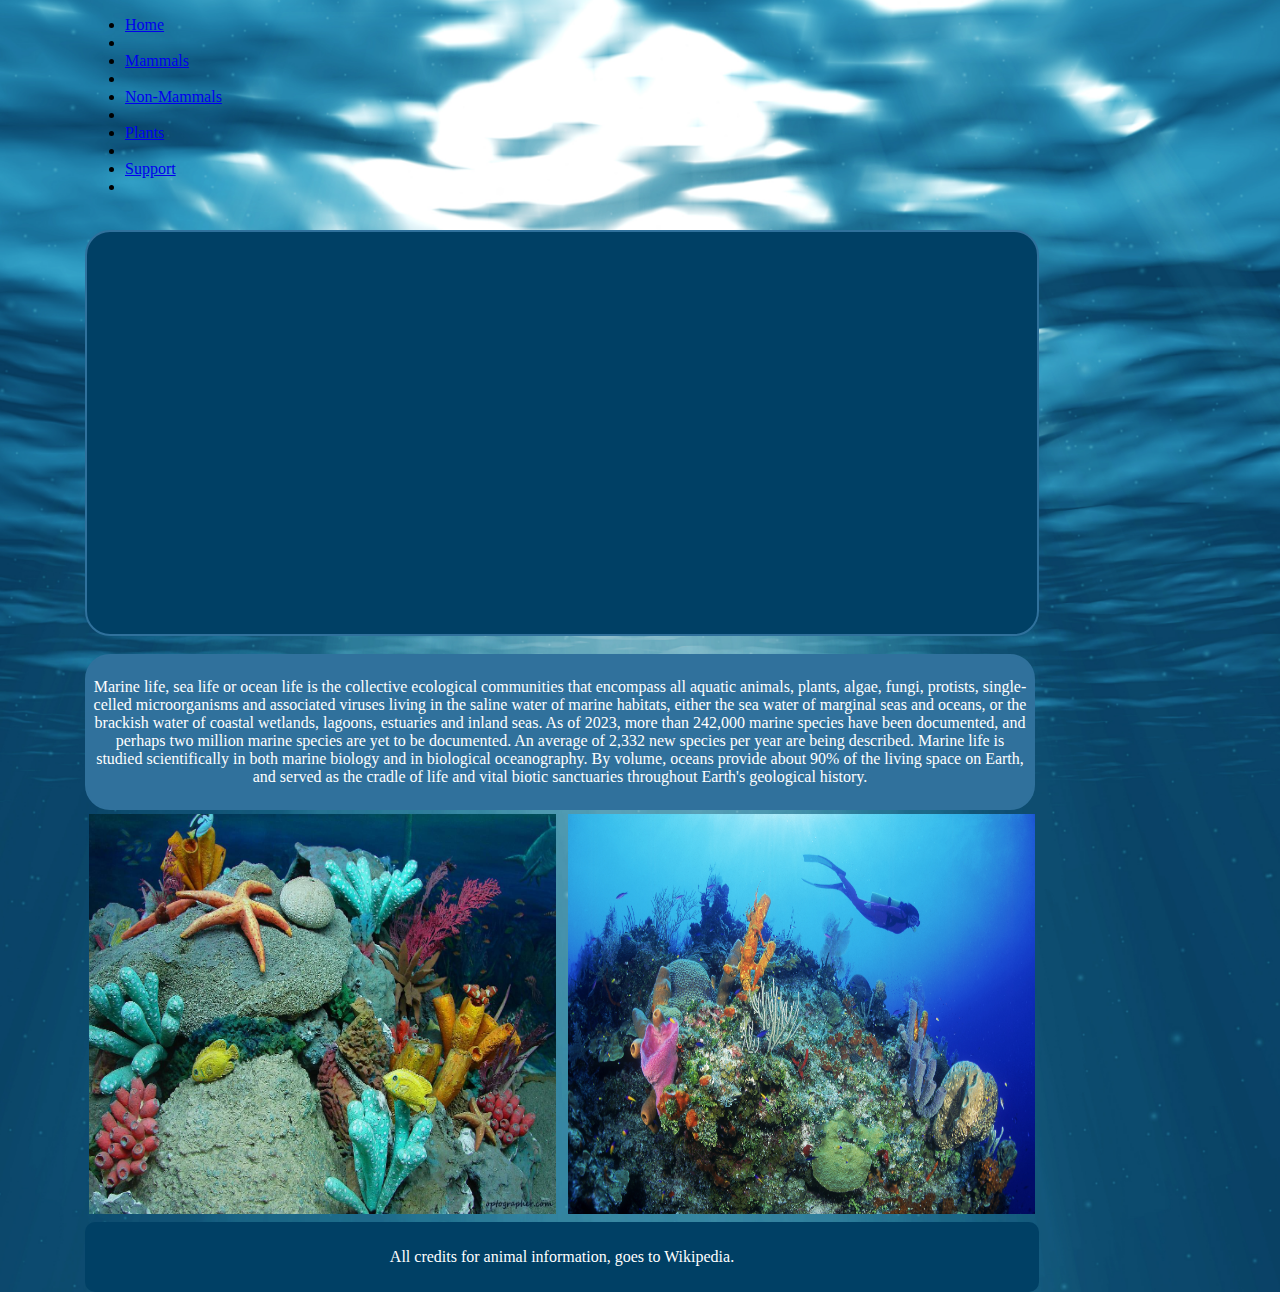
<file: index.html>
<!DOCTYPE html>
<html lang="en">
<head>
<link rel="stylesheet" href="Css.css">
<title>Home</title> <meta charset="UTF-8">
    <meta name="viewport" content="width=device-width, initial-scale=1.0">
</head>

<body>
<header>
<nav>
<ul>
<li><a href="file:///C:/Users/28johnca/Desktop/Final/MarineBio.html"> Home</a> <li>
<li><a href="file:///C:/Users/28johnca/Desktop/Final/Mammals.html"> Mammals</a> <li>
<li><a href="file:///C:/Users/28johnca/Desktop/Final/Non-mammals.html"> Non-Mammals</a> <li>
<li><a href="file:///C:/Users/28johnca/Desktop/Final/Plants.html"> Plants</a> <li>
<li><a href="file:///C:/Users/28johnca/Desktop/Final/Support.html"> Support</a> <li>
</ul>
</nav>
</header>
<br>
<div class="home">
<iframe id="media_player" src="https://www.youtube.com/embed/QCL7VXuO35g" width="608" height="402" allowfullscreen webkitallowfullscreen mozAllowFullScreen allow="autoplay *; fullscreen *; encrypted-media *" frameborder="0" title="Media Player"></iframe>
</div>
<br>
<main>
<article>
<p>Marine life, sea life or ocean life is the collective ecological communities that encompass all aquatic animals, plants, algae, fungi, protists, single-celled microorganisms and associated viruses living in the saline water of marine habitats, either the sea water of marginal seas and oceans, or the brackish water of coastal wetlands, lagoons, estuaries and inland seas. As of 2023, more than 242,000 marine species have been documented, and perhaps two million marine species are yet to be documented. An average of 2,332 new species per year are being described. Marine life is studied scientifically in both marine biology and in biological oceanography.
By volume, oceans provide about 90% of the living space on Earth, and served as the cradle of life and vital biotic sanctuaries throughout Earth's geological history. </p>
</article>
<img src="HomeImage2.jpg" alt="ocean image with vibrant and colorful fish and coral." width="467" height="400">
<img src="HomeMain.jpg" alt="ocean Image of fish and other sea critters." width="467" height="400">
</main>
<footer>
<p>All credits for animal information, goes to Wikipedia.</p>
</footer>
</body>
</html>
</file>
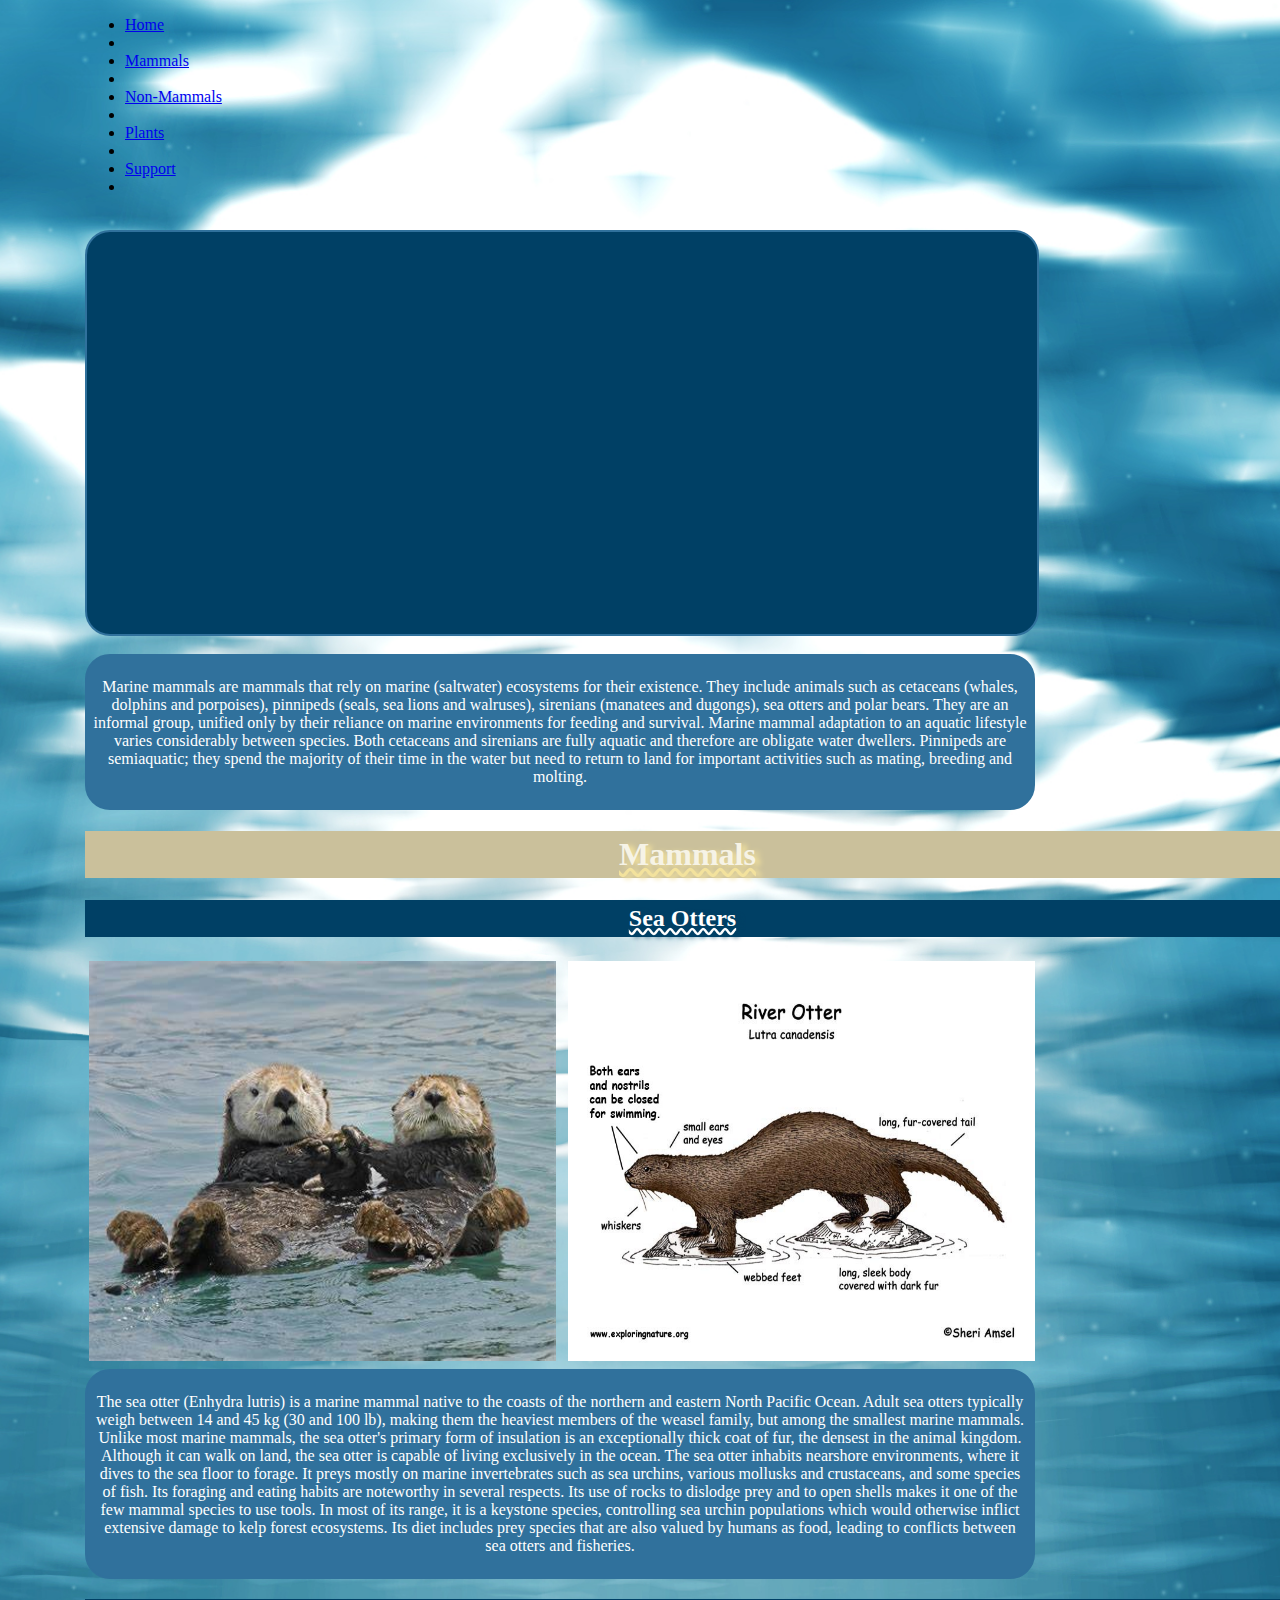
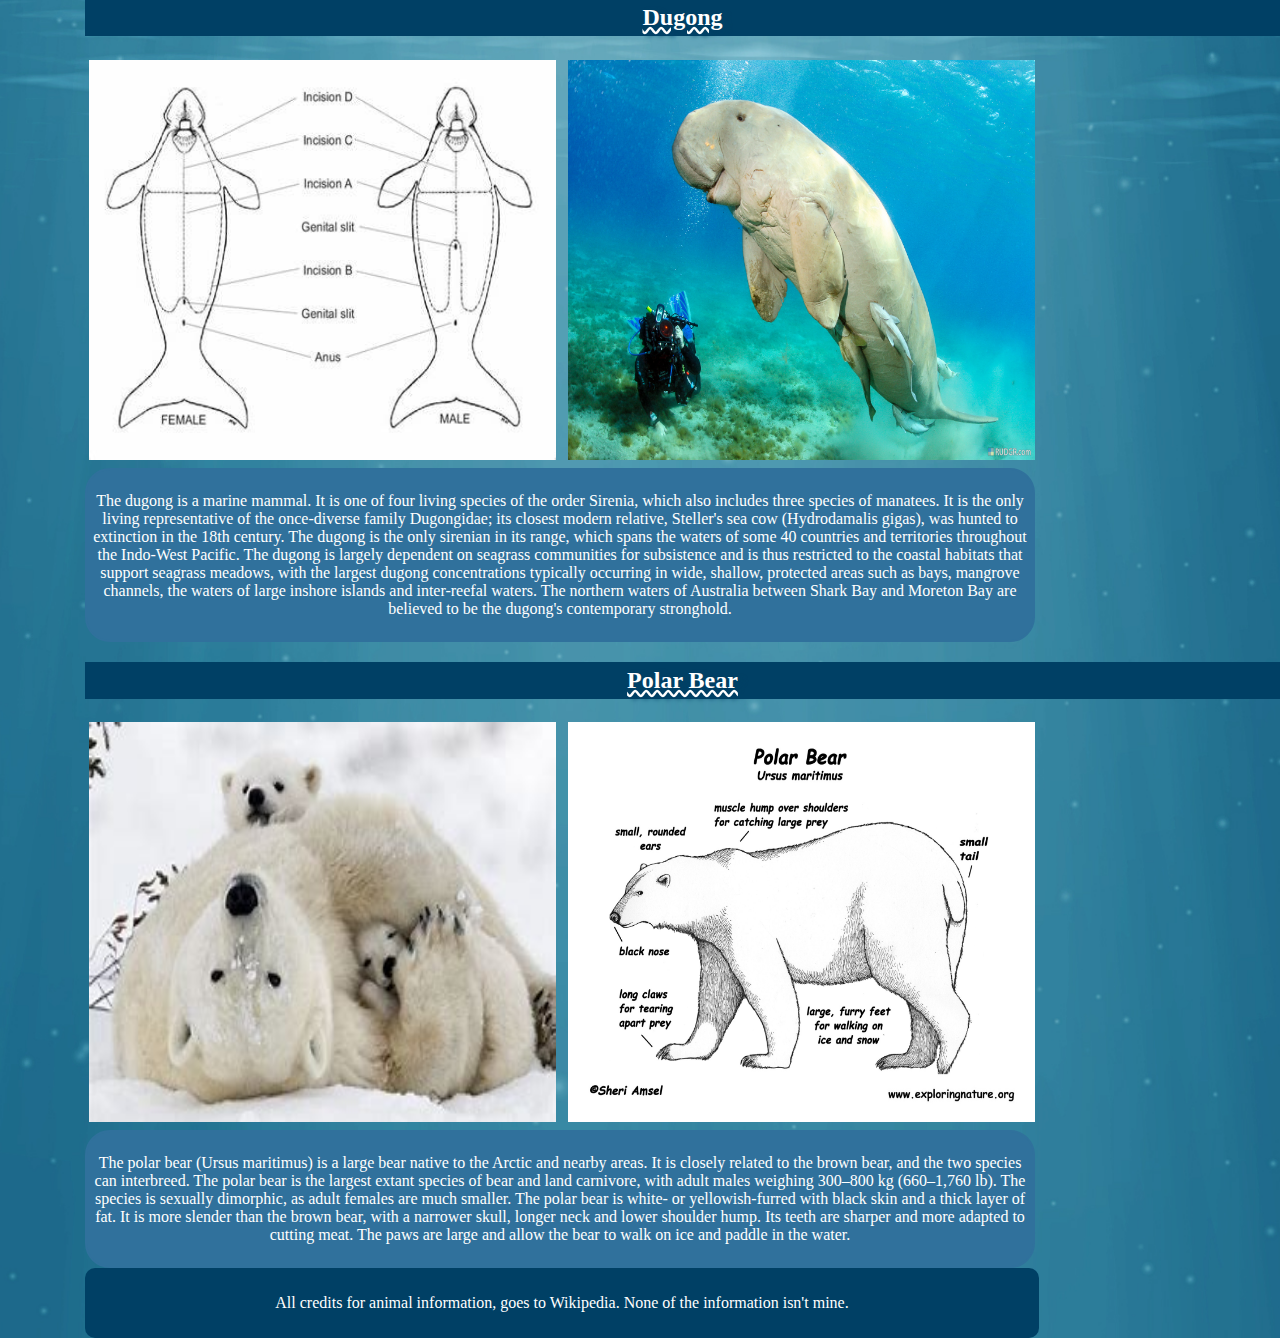
<file: Mammals.html>
<!DOCTYPE html>
<html lang="en">
<head>
<link rel="stylesheet" href="Css.css">
<title> Mammals </title> <meta charset="UTF-8">
    <meta name="viewport" content="width=device-width, initial-scale=1.0">
</head>

<body>
<header>
<nav>
<ul>
<li><a href="https://calleighj201011111.github.io/MarineBioFinal/"> Home</a> <li>
<li><a href="https://calleighj201011111.github.io/MarineBioFinal/Mammals"> Mammals</a> <li>
<li><a href="https://calleighj201011111.github.io/MarineBioFinal/Non-mammals"> Non-Mammals</a> <li>
<li><a href="https://calleighj201011111.github.io/MarineBioFinal/Plants"> Plants</a> <li>
<li><a href="https://calleighj201011111.github.io/MarineBioFinal/Support"> Support</a> <li>
</ul>
</nav>
</header>
<br>
<div class="home">
<iframe id="media_player" src="https://www.youtube.com/embed/a6aHuWXrI_Q" width="608" height="402" allowfullscreen webkitallowfullscreen mozAllowFullScreen allow="autoplay *; fullscreen *; encrypted-media *" frameborder="0" title="Media Player"></iframe>
</div>
<br>
<article>
<p>Marine mammals are mammals that rely on marine (saltwater) ecosystems for their existence. They include animals such as cetaceans (whales, dolphins and porpoises), pinnipeds (seals, sea lions and walruses), sirenians (manatees and dugongs), sea otters and polar bears. They are an informal group, unified only by their reliance on marine environments for feeding and survival.
Marine mammal adaptation to an aquatic lifestyle varies considerably between species. Both cetaceans and sirenians are fully aquatic and therefore are obligate water dwellers. Pinnipeds are semiaquatic; they spend the majority of their time in the water but need to return to land for important activities such as mating, breeding and molting.</p>
</article>
<h1>Mammals</h1>
<main>
<h2>Sea Otters</h2>
<img src="otter1.jpg" alt="Picture of two otters floating in the water and holding hands." width="467" height="400">
<img src="otter2.jpg" alt="Diagram of a otters body" width="467" height="400">
<article>
<p>The sea otter (Enhydra lutris) is a marine mammal native to the coasts of the northern and eastern North Pacific Ocean. Adult sea otters typically weigh between 14 and 45 kg (30 and 100 lb), making them the heaviest members of the weasel family, but among the smallest marine mammals. Unlike most marine mammals, the sea otter's primary form of insulation is an exceptionally thick coat of fur, the densest in the animal kingdom. Although it can walk on land, the sea otter is capable of living exclusively in the ocean.
The sea otter inhabits nearshore environments, where it dives to the sea floor to forage. It preys mostly on marine invertebrates such as sea urchins, various mollusks and crustaceans, and some species of fish. Its foraging and eating habits are noteworthy in several respects. Its use of rocks to dislodge prey and to open shells makes it one of the few mammal species to use tools. In most of its range, it is a keystone species, controlling sea urchin populations which would otherwise inflict extensive damage to kelp forest ecosystems. Its diet includes prey species that are also valued by humans as food, leading to conflicts between sea otters and fisheries.</p>
</article>
<h2>Dugong</h2>
<img src="dugog2.jpg" alt="Diagram of a dugong ." width="467" height="400">
<img src="dugog1.jpg" alt="Picture of dugong swimming with a diver" width="467" height="400">
<article>
<p>The dugong is a marine mammal. It is one of four living species of the order Sirenia, which also includes three species of manatees. It is the only living representative of the once-diverse family Dugongidae; its closest modern relative, Steller's sea cow (Hydrodamalis gigas), was hunted to extinction in the 18th century.

The dugong is the only sirenian in its range, which spans the waters of some 40 countries and territories throughout the Indo-West Pacific. The dugong is largely dependent on seagrass communities for subsistence and is thus restricted to the coastal habitats that support seagrass meadows, with the largest dugong concentrations typically occurring in wide, shallow, protected areas such as bays, mangrove channels, the waters of large inshore islands and inter-reefal waters. The northern waters of Australia between Shark Bay and Moreton Bay are believed to be the dugong's contemporary stronghold.</p></article>
<h2>Polar Bear</h2>
<img src="polar1.jpg" alt="Picture of a mom polar bear and her cubs." width="467" height="400">
<img src="polar2.jpg" alt="ocean Image of fish and other sea critters." width="467" height="400">
<article>
<p>The polar bear (Ursus maritimus) is a large bear native to the Arctic and nearby areas. It is closely related to the brown bear, and the two species can interbreed. The polar bear is the largest extant species of bear and land carnivore, with adult males weighing 300–800 kg (660–1,760 lb). The species is sexually dimorphic, as adult females are much smaller. The polar bear is white- or yellowish-furred with black skin and a thick layer of fat. It is more slender than the brown bear, with a narrower skull, longer neck and lower shoulder hump. Its teeth are sharper and more adapted to cutting meat. The paws are large and allow the bear to walk on ice and paddle in the water.</p>
</article>
</main>
<footer>
<p>All credits for animal information, goes to Wikipedia. None of the information isn't mine.</p>
</footer>
</body>
</html>
</file>
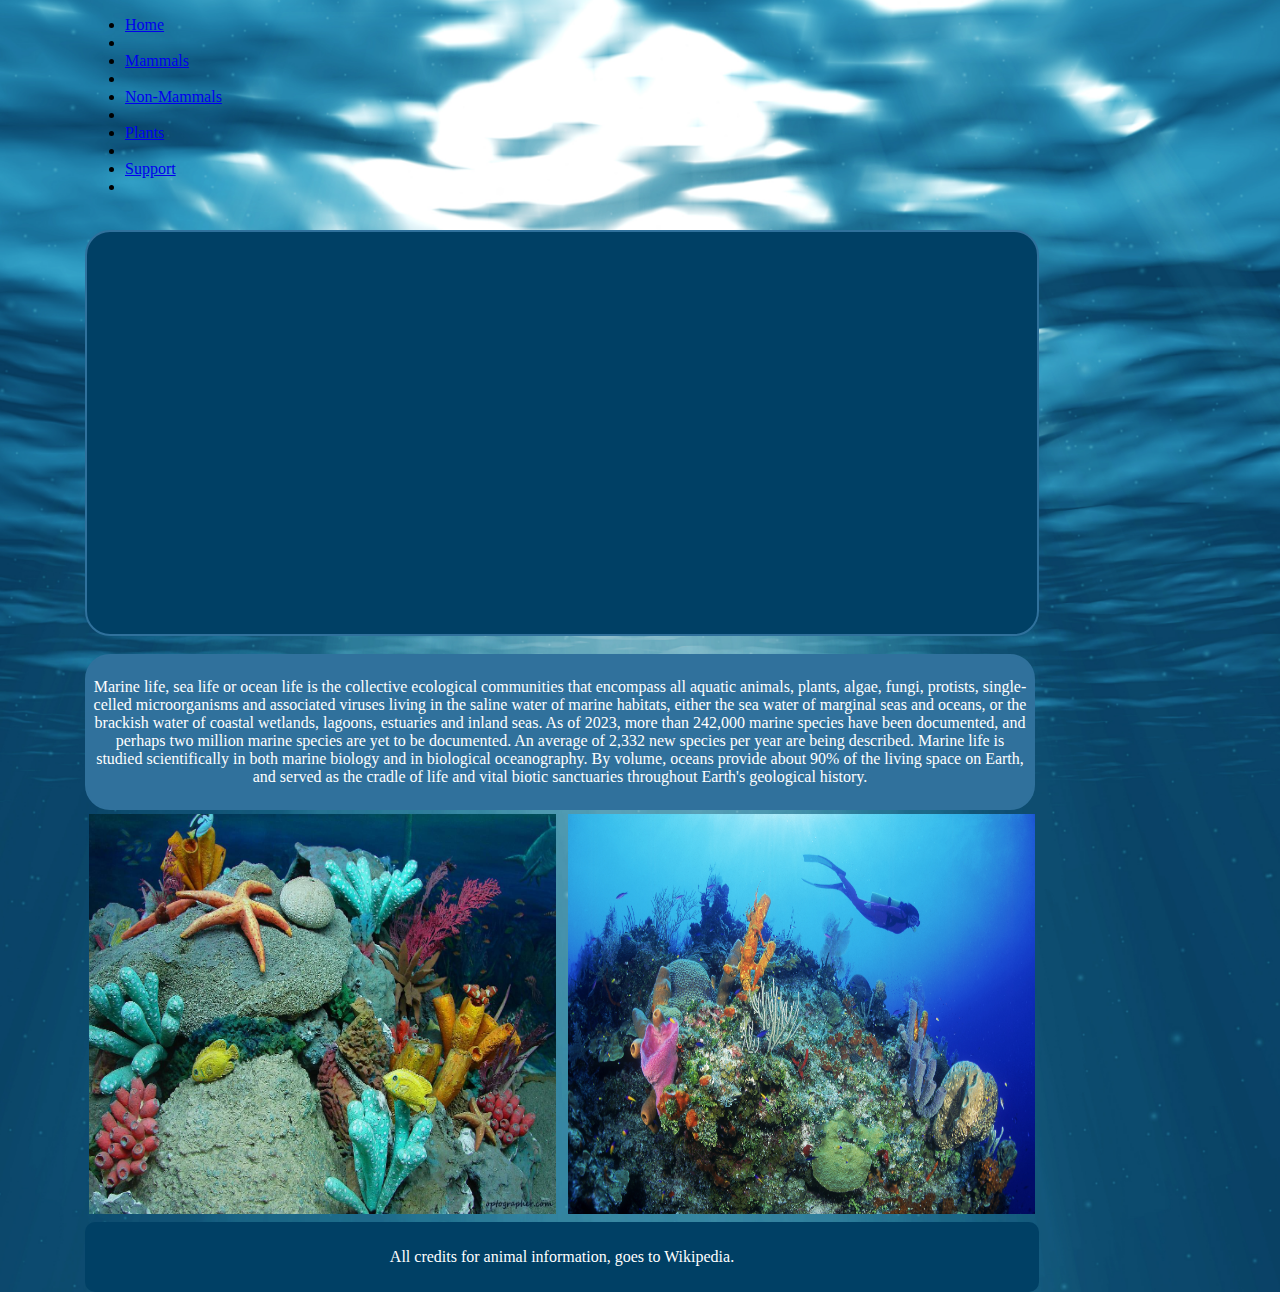
<file: MarineBio.html>
<!DOCTYPE html>
<html lang="en">
<head>
<link rel="stylesheet" href="Css.css">
<title>Home</title> <meta charset="UTF-8">
    <meta name="viewport" content="width=device-width, initial-scale=1.0">
</head>

<body>
<header>
<nav>
<ul>
<li><a href="file:///C:/Users/28johnca/Desktop/Final/MarineBio.html"> Home</a> <li>
<li><a href="file:///C:/Users/28johnca/Desktop/Final/Mammals.html"> Mammals</a> <li>
<li><a href="file:///C:/Users/28johnca/Desktop/Final/Non-mammals.html"> Non-Mammals</a> <li>
<li><a href="file:///C:/Users/28johnca/Desktop/Final/Plants.html"> Plants</a> <li>
<li><a href="file:///C:/Users/28johnca/Desktop/Final/Support.html"> Support</a> <li>
</ul>
</nav>
</header>
<br>
<div class="home">
<iframe id="media_player" src="https://www.youtube.com/embed/QCL7VXuO35g" width="608" height="402" allowfullscreen webkitallowfullscreen mozAllowFullScreen allow="autoplay *; fullscreen *; encrypted-media *" frameborder="0" title="Media Player"></iframe>
</div>
<br>
<main>
<article>
<p>Marine life, sea life or ocean life is the collective ecological communities that encompass all aquatic animals, plants, algae, fungi, protists, single-celled microorganisms and associated viruses living in the saline water of marine habitats, either the sea water of marginal seas and oceans, or the brackish water of coastal wetlands, lagoons, estuaries and inland seas. As of 2023, more than 242,000 marine species have been documented, and perhaps two million marine species are yet to be documented. An average of 2,332 new species per year are being described. Marine life is studied scientifically in both marine biology and in biological oceanography.
By volume, oceans provide about 90% of the living space on Earth, and served as the cradle of life and vital biotic sanctuaries throughout Earth's geological history. </p>
</article>
<img src="HomeImage2.jpg" alt="ocean image with vibrant and colorful fish and coral." width="467" height="400">
<img src="HomeMain.jpg" alt="ocean Image of fish and other sea critters." width="467" height="400">
</main>
<footer>
<p>All credits for animal information, goes to Wikipedia.</p>
</footer>
</body>
</html>
</file>
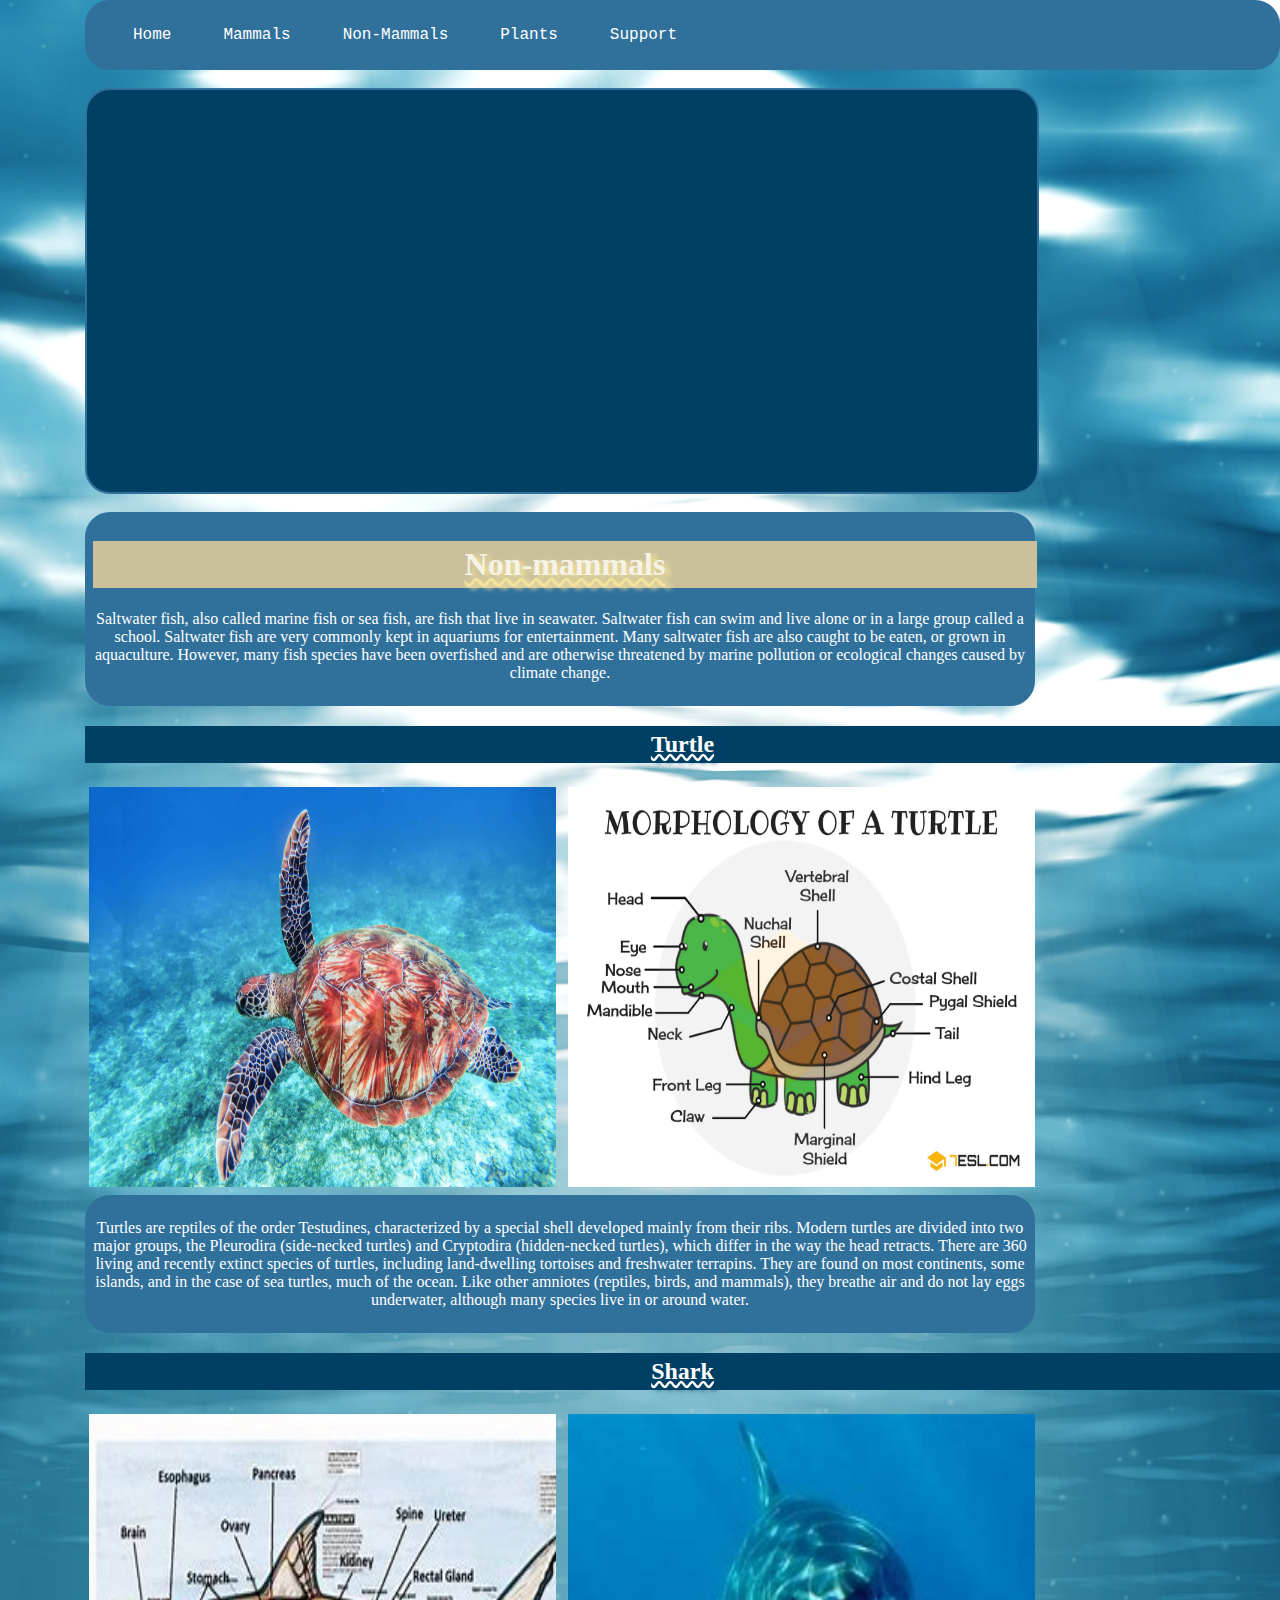
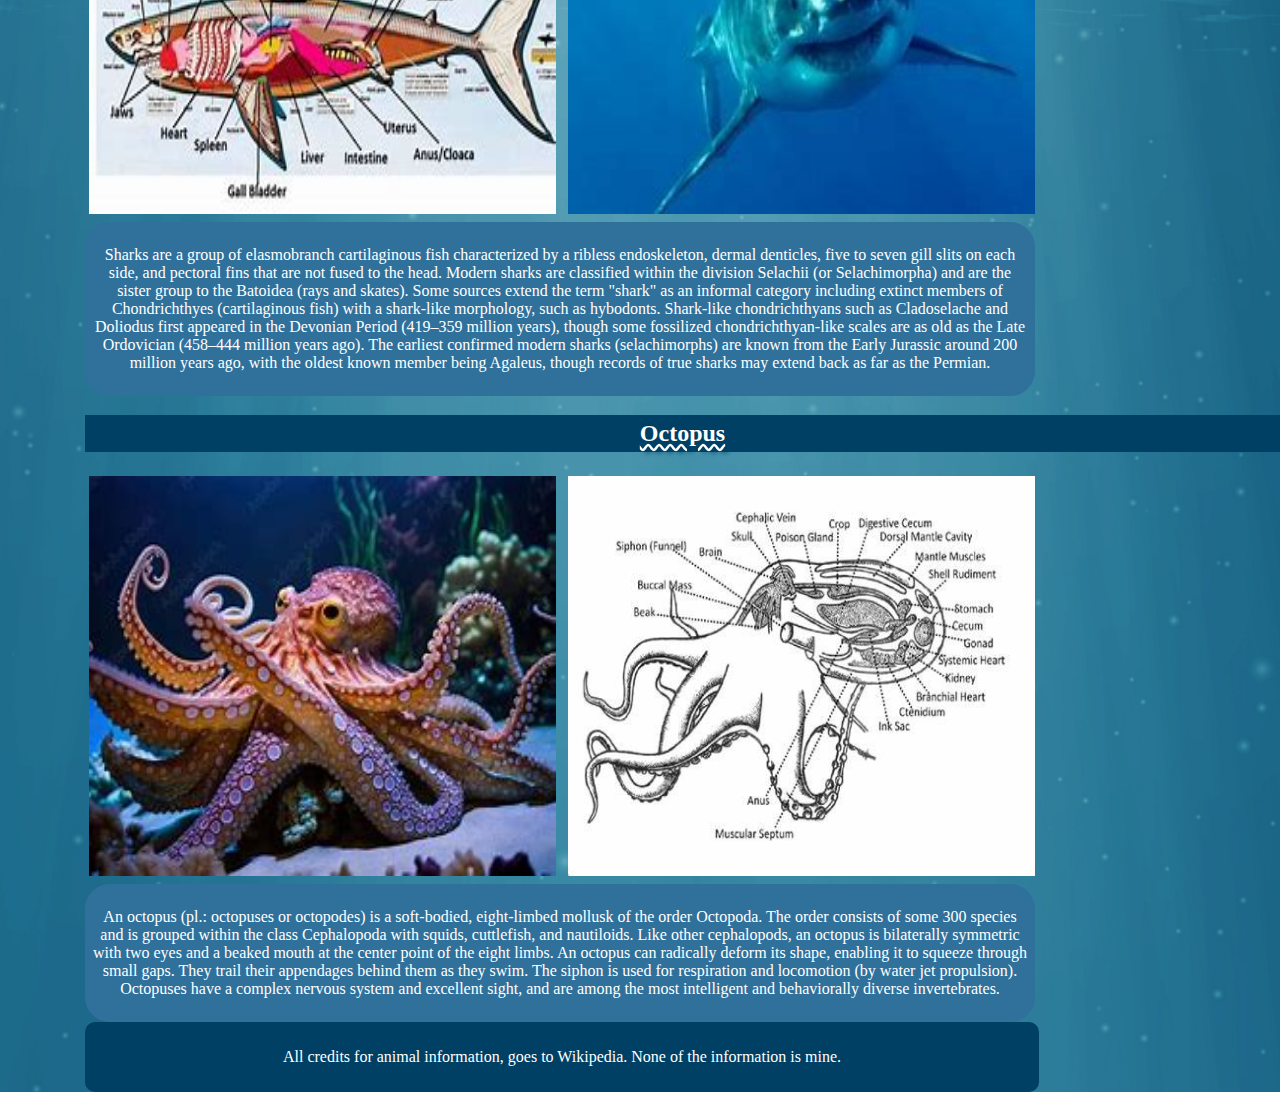
<file: Non-mammals.html>
<!DOCTYPE html>
<html lang="en">
<head>
<link rel="stylesheet" href="Css.css">
<title> Non-mammals </title>
<meta charset="UTF-8">
<meta name="viewport" content="width=device-width, initial-scale=1.0">
</head>

<body>
<header>
 <nav class="navbar">
      <input type="checkbox" id="menu-toggle" class="menu-toggle" />
      <label for="menu-toggle" class="menu-icon">&#9776;</label>
      <ul class="menu">
        <li><a href="https://calleighj201011111.github.io/MarineBioFinal/">Home</a></li>
        <li><a href="https://calleighj201011111.github.io/MarineBioFinal/Mammals">Mammals</a></li>
        <li><a href="https://calleighj201011111.github.io/MarineBioFinal/Non-mammals">Non-Mammals</a></li>
        <li><a href="https://calleighj201011111.github.io/MarineBioFinal/Plants">Plants</a></li>
        <li><a href="https://calleighj201011111.github.io/MarineBioFinal/Support">Support</a></li>
      </ul>
    </nav>
</header>
<br>
<div class="home">
    <iframe id="media_player" src="https://www.youtube.com/embed/TJ6lSSj81LE" width="608" height="402" allowfullscreen webkitallowfullscreen mozAllowFullScreen allow="autoplay *; fullscreen *; encrypted-media *" frameborder="0" title="Media Player"></iframe>
</div>
<br>
<main>
<article>
<h1>Non-mammals</h1>
<p>Saltwater fish, also called marine fish or sea fish, are fish that live in seawater. Saltwater fish can swim and live alone or in a large group called a school.

Saltwater fish are very commonly kept in aquariums for entertainment. Many saltwater fish are also caught to be eaten, or grown in aquaculture. However, many fish species have been overfished and are otherwise threatened by marine pollution or ecological changes caused by climate change.</p>
</article>
<h2>Turtle</h2>
<img src="turtle1.jpg" alt="Photo of a sea turtle swimming through the water." width="467" height="400">
<img src="turtle2.jpg" alt="Diagram of a turtle's body" width="467" height="400">
<article>
<p>Turtles are reptiles of the order Testudines, characterized by a special shell developed mainly from their ribs. Modern turtles are divided into two major groups, the Pleurodira (side-necked turtles) and Cryptodira (hidden-necked turtles), which differ in the way the head retracts. There are 360 living and recently extinct species of turtles, including land-dwelling tortoises and freshwater terrapins. They are found on most continents, some islands, and in the case of sea turtles, much of the ocean. Like other amniotes (reptiles, birds, and mammals), they breathe air and do not lay eggs underwater, although many species live in or around water.</p>
</article>
<h2>Shark</h2>
<img src="shark2.jpg" alt="Diagram of a generic shark." width="467" height="400">
<img src="shark1.jpg" alt="Picture of a shark swimming through the water." width="467" height="400">
<article>
<p>Sharks are a group of elasmobranch cartilaginous fish characterized by a ribless endoskeleton, dermal denticles, five to seven gill slits on each side, and pectoral fins that are not fused to the head. Modern sharks are classified within the division Selachii (or Selachimorpha) and are the sister group to the Batoidea (rays and skates). Some sources extend the term "shark" as an informal category including extinct members of Chondrichthyes (cartilaginous fish) with a shark-like morphology, such as hybodonts. Shark-like chondrichthyans such as Cladoselache and Doliodus first appeared in the Devonian Period (419–359 million years), though some fossilized chondrichthyan-like scales are as old as the Late Ordovician (458–444 million years ago). The earliest confirmed modern sharks (selachimorphs) are known from the Early Jurassic around 200 million years ago, with the oldest known member being Agaleus, though records of true sharks may extend back as far as the Permian.</p>
</article>
<h2>Octopus</h2>
<img src="octopus1.jpg" alt="Photo of an orange octopus on the sea floor surrounded by coral" width="467" height="400">
<img src="octopus2.jpg" alt="Diagram of an octopus's body (generic type/most common type of octopus)" width="467" height="400">
<article>
<p>An octopus (pl.: octopuses or octopodes) is a soft-bodied, eight-limbed mollusk of the order Octopoda. The order consists of some 300 species and is grouped within the class Cephalopoda with squids, cuttlefish, and nautiloids. Like other cephalopods, an octopus is bilaterally symmetric with two eyes and a beaked mouth at the center point of the eight limbs. An octopus can radically deform its shape, enabling it to squeeze through small gaps. They trail their appendages behind them as they swim. The siphon is used for respiration and locomotion (by water jet propulsion). Octopuses have a complex nervous system and excellent sight, and are among the most intelligent and behaviorally diverse invertebrates.</p>
</article>
</main>
<footer>
<p>All credits for animal information, goes to Wikipedia. None of the information is mine.</p>
</footer>
</body>
</html>
</file>
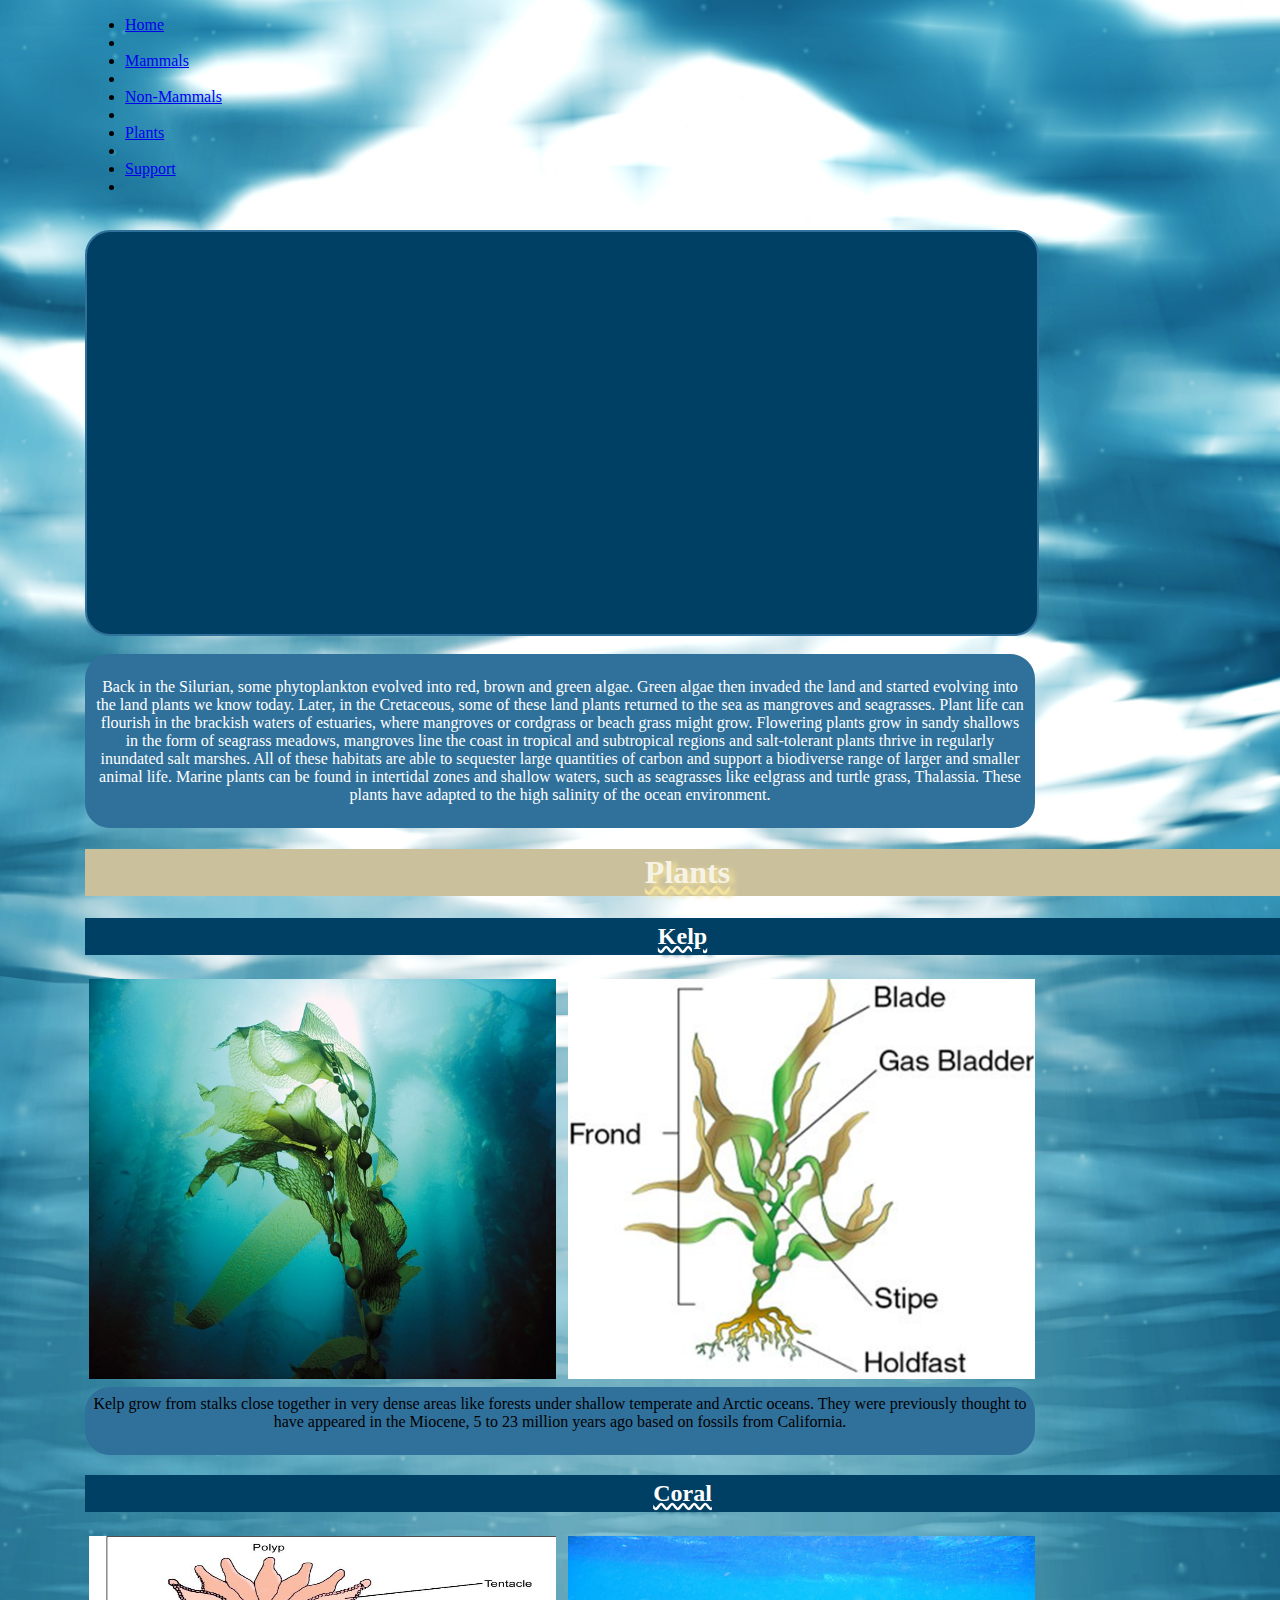
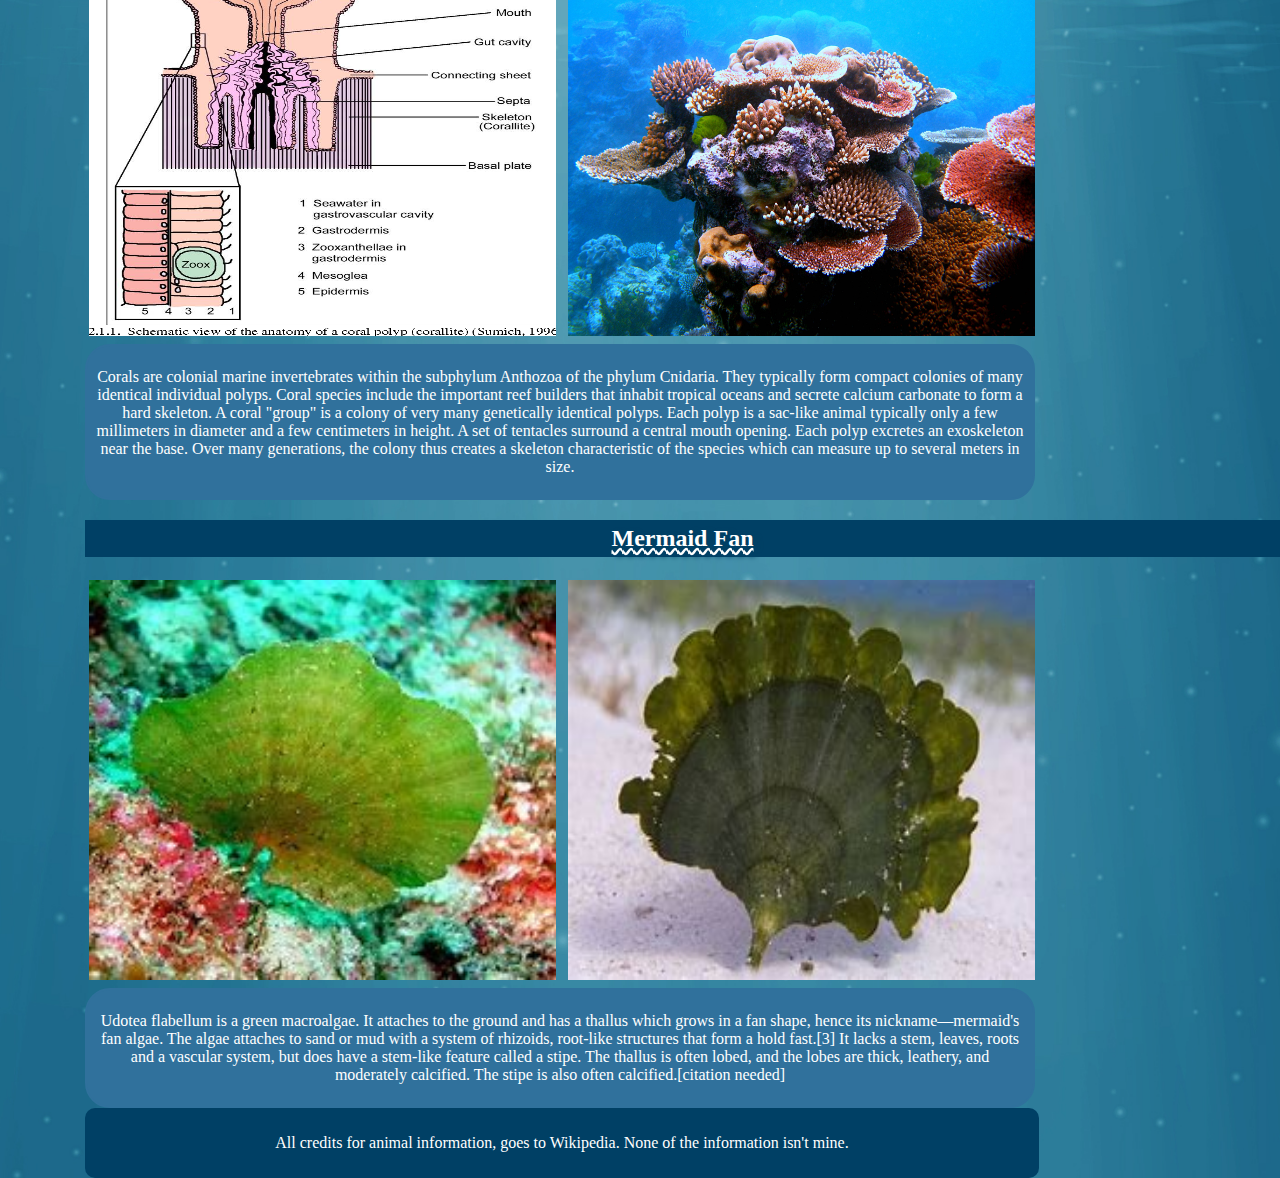
<file: Plants.html>
<!DOCTYPE html>
<html lang="en">
<head>
<link rel="stylesheet" href="Css.css">
<title> Plants</title> <meta charset="UTF-8">
    <meta name="viewport" content="width=device-width, initial-scale=1.0">
</head>

<body>
<header>
<nav>
<ul>
<li><a href="https://calleighj201011111.github.io/MarineBioFinal"> Home</a> <li>
<li><a href="https://calleighj201011111.github.io/MarineBioFinal/Mammals"> Mammals</a> <li>
<li><a href="https://calleighj201011111.github.io/MarineBioFinal/Non-mammals"> Non-Mammals</a> <li>
<li><a href="https://calleighj201011111.github.io/MarineBioFinal/Plants"> Plants</a> <li>
<li><a href="https://calleighj201011111.github.io/MarineBioFinal/Support"> Support</a> <li>
</ul>
</nav>
</header>
<br>
<div class="home">
<iframe id="media_player" src="https://www.youtube.com/embed/843Rpqza_6o" width="608" height="402" allowfullscreen webkitallowfullscreen mozAllowFullScreen allow="autoplay *; fullscreen *; encrypted-media *" frameborder="0" title="Media Player"></iframe>
</div>
<br>
<article>
<p>Back in the Silurian, some phytoplankton evolved into red, brown and green algae. Green algae then invaded the land and started evolving into the land plants we know today. Later, in the Cretaceous, some of these land plants returned to the sea as mangroves and seagrasses.
Plant life can flourish in the brackish waters of estuaries, where mangroves or cordgrass or beach grass might grow. Flowering plants grow in sandy shallows in the form of seagrass meadows, mangroves line the coast in tropical and subtropical regions and salt-tolerant plants thrive in regularly inundated salt marshes. All of these habitats are able to sequester large quantities of carbon and support a biodiverse range of larger and smaller animal life. Marine plants can be found in intertidal zones and shallow waters, such as seagrasses like eelgrass and turtle grass, Thalassia. These plants have adapted to the high salinity of the ocean environment.</p>
</article>
<main>
<h1>Plants</h1>

<h2>Kelp</h2>
<img src="kelp1.jpg" alt="Image of a strand of kelp in the ocean.." width="467" height="400">
<img src="kelp2.png" alt="Diagram of a corals anatomy (most common strand)" width="467" height="400">
<article>
Kelp grow from stalks close together in very dense areas like forests under shallow temperate and Arctic oceans. They were previously thought to have appeared in the Miocene, 5 to 23 million years ago based on fossils from California.</p>
</article>
<h2>Coral</h2>
<img src="coral2.png" alt="Digram of a coral (generic type)." width="467" height="400">
<img src="coral1.jpg" alt="Picture a colorful coral in the water" width="467" height="400">
<article>
<p>Corals are colonial marine invertebrates within the subphylum Anthozoa of the phylum Cnidaria. They typically form compact colonies of many identical individual polyps. Coral species include the important reef builders that inhabit tropical oceans and secrete calcium carbonate to form a hard skeleton.
A coral "group" is a colony of very many genetically identical polyps. Each polyp is a sac-like animal typically only a few millimeters in diameter and a few centimeters in height. A set of tentacles surround a central mouth opening. Each polyp excretes an exoskeleton near the base. Over many generations, the colony thus creates a skeleton characteristic of the species which can measure up to several meters in size.</p>
</article>
<h2>Mermaid Fan</h2>
<img src="mermaid1.jpg" alt="image of mermaid fan in the water." width="467" height="400">
<img src="mermaid2.jpg" alt="photo of mermaid fan out of water." width="467" height="400">
<article>
<p>Udotea flabellum is a green macroalgae. It attaches to the ground and has a thallus which grows in a fan shape, hence its nickname—mermaid's fan algae. The algae attaches to sand or mud with a system of rhizoids, root-like structures that form a hold fast.[3] It lacks a stem, leaves, roots and a vascular system, but does have a stem-like feature called a stipe. The thallus is often lobed, and the lobes are thick, leathery, and moderately calcified. The stipe is also often calcified.[citation needed]</p>
</article>
</main>
<footer>
<p>All credits for animal information, goes to Wikipedia. None of the information isn't mine.</p>
</footer>
</body>
</html>
</file>
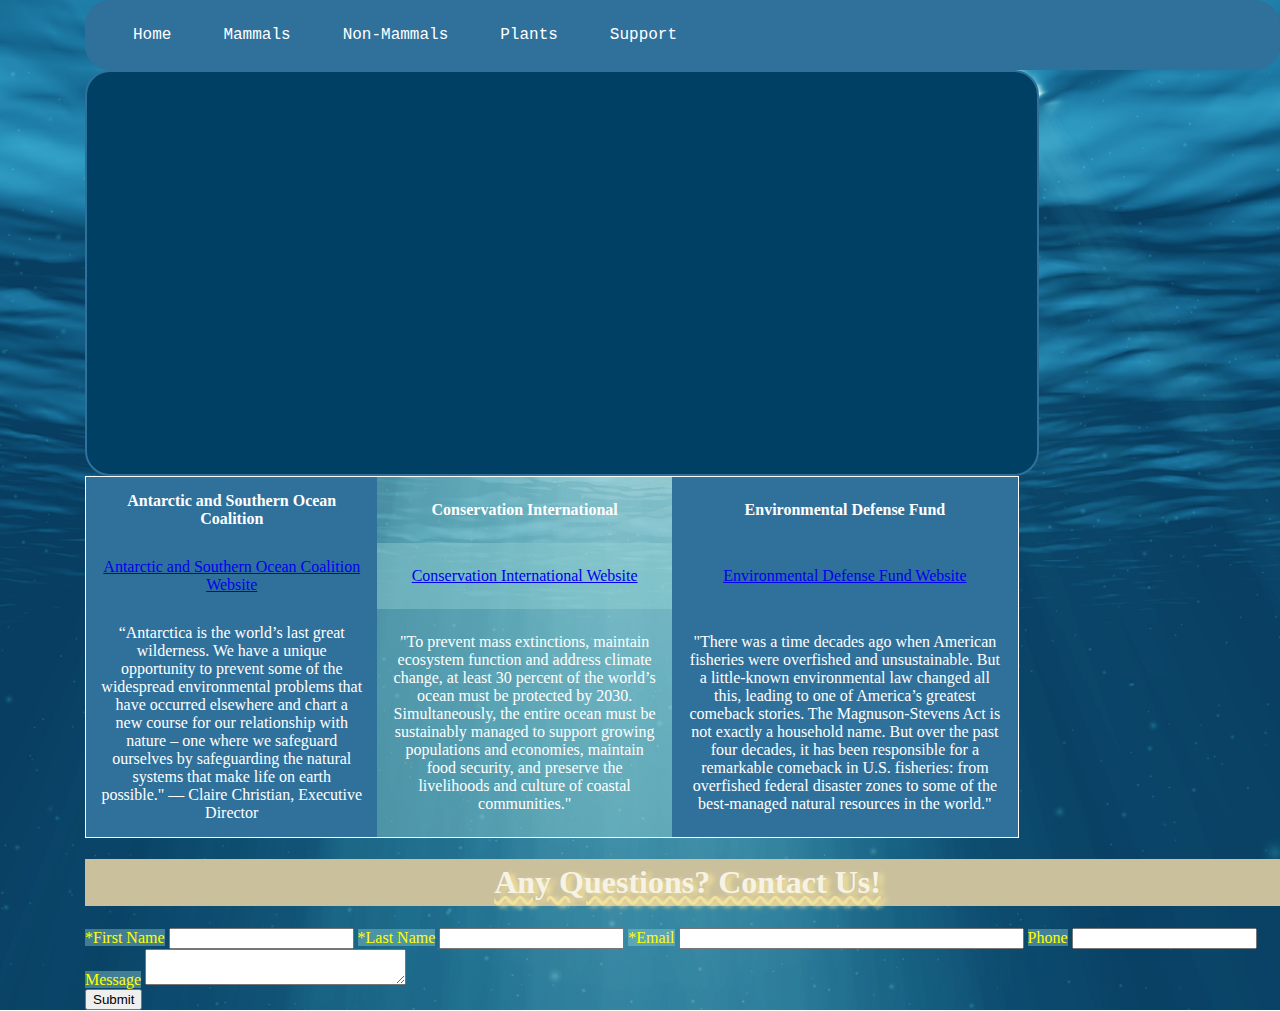
<file: Support.html>
<!DOCTYPE html>
<html lang="en">
<head>
<link rel="stylesheet" href="Css.css">
<title>Support</title>
<meta charset="UTF-8">
<meta name="viewport" content="width=device-width, initial-scale=1.0">
</head>

<body>
<header>
 <nav class="navbar">
      <input type="checkbox" id="menu-toggle" class="menu-toggle" />
      <label for="menu-toggle" class="menu-icon">&#9776;</label>
      <ul class="menu">
        <li><a href="https://calleighj201011111.github.io/MarineBioFinal/">Home</a></li>
        <li><a href="https://calleighj201011111.github.io/MarineBioFinal/Mammals">Mammals</a></li>
        <li><a href="https://calleighj201011111.github.io/MarineBioFinal/Non-mammals">Non-Mammals</a></li>
        <li><a href="https://calleighj201011111.github.io/MarineBioFinal/Plants">Plants</a></li>
        <li><a href="https://calleighj201011111.github.io/MarineBioFinal/Support">Support</a></li>
      </ul>
    </nav>
</header>

<div class="home">
    <iframe id="media_player" src="https://www.youtube.com/embed/Yomf5pBN8dY" width="608" height="402" allowfullscreen webkitallowfullscreen mozAllowFullScreen allow="autoplay *; fullscreen *; encrypted-media *" frameborder="0" title="Media Player"></iframe>
</div>

<table>
    <tr>
        <th>Antarctic and Southern Ocean Coalition</th>
        <th>Conservation International</th>
        <th>Environmental Defense Fund</th>
    </tr>
    <tr>
        <td><a href="https://www.asoc.org/">Antarctic and Southern Ocean Coalition Website</a></td>
        <td><a href="https://www.conservation.org/about/center-for-oceans">Conservation International Website</a></td>
        <td><a href="https://www.edf.org/protecting-our-oceans-supporting-our-fishermen">Environmental Defense Fund Website</a></td>
    </tr>
    <tr>
        <td>“Antarctica is the world’s last great wilderness. We have a unique opportunity to prevent some of the widespread environmental problems that have occurred elsewhere and chart a new course for our relationship with nature – one where we safeguard ourselves by safeguarding the natural systems that make life on earth possible." — Claire Christian, Executive Director</td>
        <td>"To prevent mass extinctions, maintain ecosystem function and address climate change, at least 30 percent of the world’s ocean must be protected by 2030. Simultaneously, the entire ocean must be sustainably managed to support growing populations and economies, maintain food security, and preserve the livelihoods and culture of coastal communities."</td>
        <td>"There was a time decades ago when American fisheries were overfished and unsustainable. But a little-known environmental law changed all this, leading to one of America’s greatest comeback stories. The Magnuson-Stevens Act is not exactly a household name. But over the past four decades, it has been responsible for a remarkable comeback in U.S. fisheries: from overfished federal disaster zones to some of the best-managed natural resources in the world."</td>
    </tr>
</table>

<h1>Any Questions? Contact Us!</h1>
<form>
    <label for="fname">*First Name</label>
    <input type="text" id="fname" name="fname" required>

    <label for="lname">*Last Name</label>
    <input type="text" id="lname" name="lname" required>

    <label for="email">*Email</label>
    <input type="email" id="email" name="email" size="40" required>

    <label for="phone">Phone</label>
    <input type="tel" id="phone" name="phone" maxlength="12">

    <label for="message">Message</label>
    <textarea id="message" name="message" rows="2" cols="30" required></textarea><br>

    <input type="submit">
</form>

</body>
</html>
</file>
<file: Css.css>
html, body {
  height: 100%;
  margin: 0;
  padding: 0;
  display: table;
  width: 100%;
}

body {
  background-image: url("989.jpg");
  background-size: cover;
  background-position: center;
  background-repeat: no-repeat;
  display: table-cell;
  vertical-align: middle;
  padding-left: 85px;
  font-family: Tahoma, "Times New Roman";
}


h1 {
  color: #f6f3e6;
  text-shadow: 5px 2px 5px #f3e29d;
  text-decoration: underline wavy #f3e29d;
  background-color: #cac09b;
  padding: 5px;
  width: 100%;
  text-align: center;
}

h2 {
  color: white;
  text-shadow: 5px 2px 5px #004065;
  text-decoration: underline wavy white;
  background-color: #004065;
  padding: 5px;
  text-align: center;
}


.navbar {
  background-color: #30719C;
  padding: 10px 30px;
  border: 2px solid #30719C;
  border-radius: 25px;
  display: flex;
  flex-direction: column;
  position: relative;
}

.navbar ul.menu {
  list-style: none;
  margin: 0;
  padding: 0;
  display: flex;
  flex-direction: row;
  gap: 20px;
  flex-wrap: wrap;
}

.navbar li {
  margin: 0;
}

.navbar a {
  display: block;
  color: white;
  padding: 14px 16px;
  text-decoration: none;
  transition: background-color 2s ease;
  font-family: Monospace, Tahoma, "Times New Roman";
}

.navbar a:hover {
  background-color: lightgreen;
}


.menu-icon {
  display: none;
  font-size: 30px;
  cursor: pointer;
  color: white;
  padding: 10px;
}


.menu-toggle {
  display: none;
}


@media (max-width: 768px) {
  .navbar ul.menu {
    display: none;
    flex-direction: column;
    width: 100%;
    background-color: #30719C;
    border-radius: 0 0 10px 10px;
  }


  #menu-toggle:checked + .menu-icon + ul.menu {
    display: flex;
  }


  .menu-icon {
    display: block;
  }
}


.home {
  background-color: #004065;
  width: 950px;
  border: 2px solid #30719C;
  border-radius: 25px;
  display: flex;
  justify-content: center;
  align-items: center;
}

article {
  padding: 6px;
  background-color: #30719C;
  text-align: center;
  width: 934px;
  border: 2px solid #30719C;
  border-radius: 25px;
}

img {
  padding: 4px;
  max-width: 100%;
}


p {
  color: white;
}

label {
  color: yellow;
  background-color: rgba(150, 212, 212, 0.4);
  text-align: center;
}


table {
  border: 1px solid white;
  border-collapse: collapse;
  width: 934px;
  color: white;
  text-align: center;
}

th, td {
  padding: 15px;
  background-color: #30719C;
}

tr:nth-child(even),
th:nth-child(even),
td:nth-child(even) {
  background-color: rgba(150, 212, 212, 0.4);
}


footer {
  background-color: #004065;
  text-align: center;
  width: 934px;
  border-radius: 10px;
  padding: 10px;
}


@media (max-width: 768px) {
  .home {
    display: none;
  }

  article {
    width: 380px;
    font-size: 15px;
    display: flex;
    flex-direction: column;
    text-align: center;
  }

  footer,
  table,
  h1 {
    width: 400px;
  }

  img {
    width: 400px;
    display: block;
    margin: 0 auto;
   
  }
}
</file>
